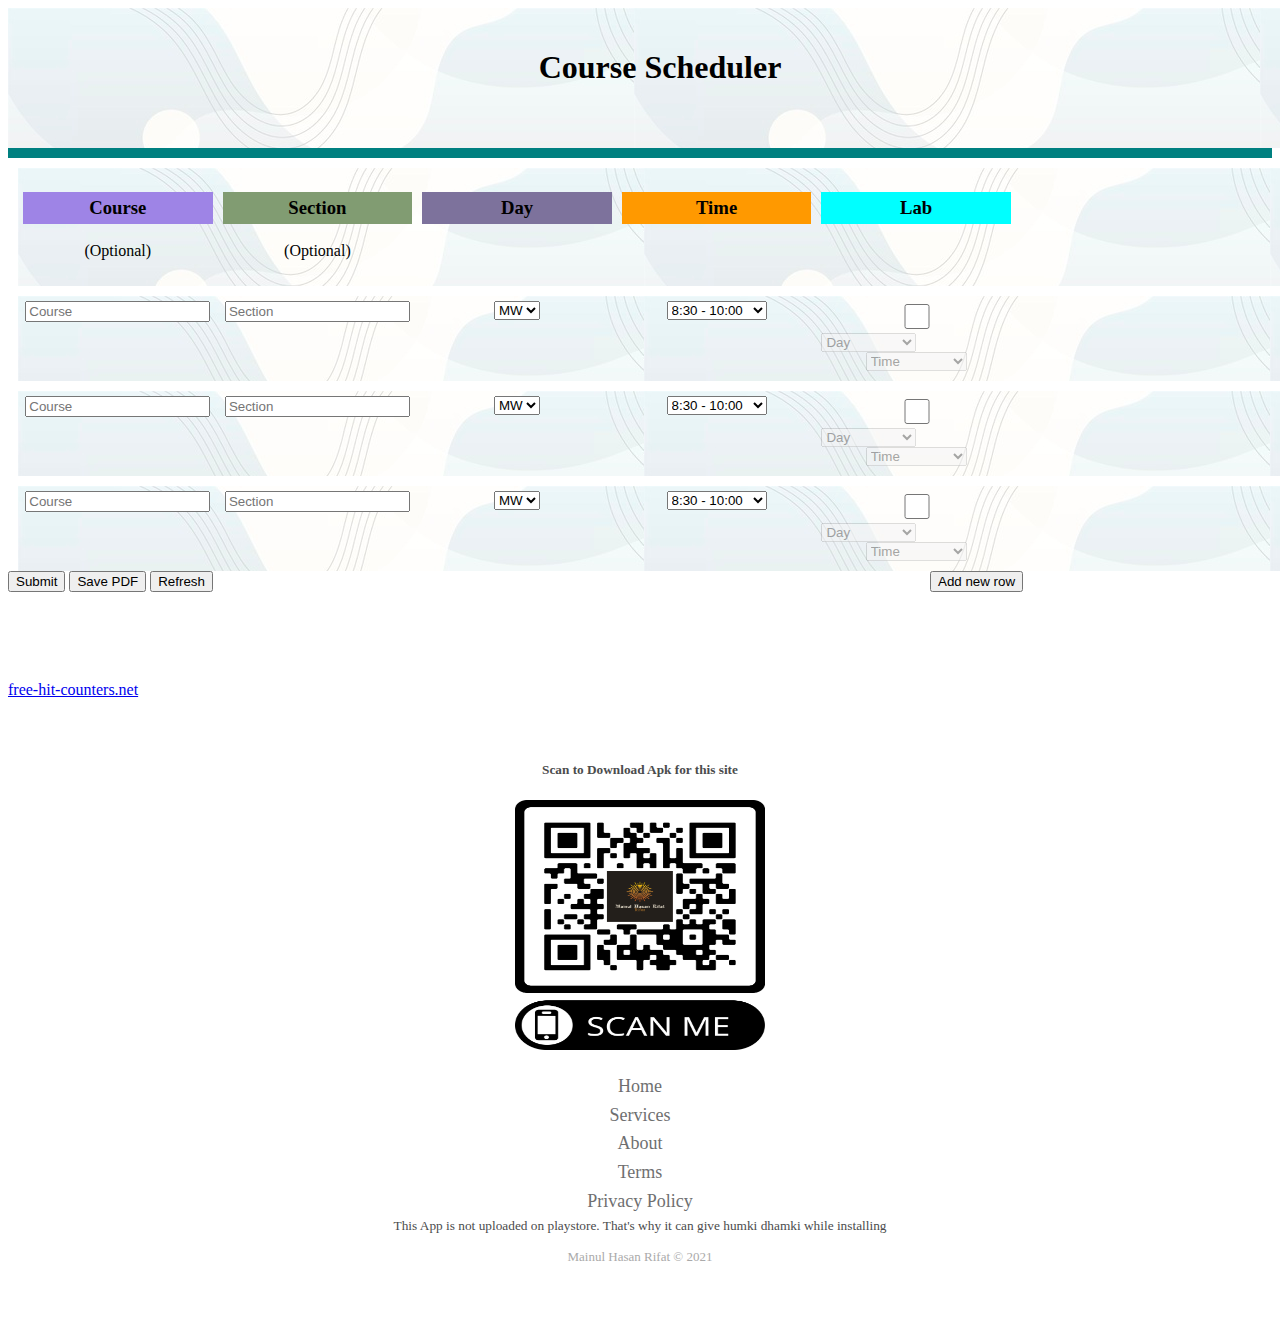
<file: index.html>
<!DOCTYPE html>
<html lang="en">
<head>
   
    <title>Course Schduler</title>
    <link rel="stylesheet" href="style.css">
    <script src="script.js">
    </script>
    <link href="https://cdn.jsdelivr.net/npm/bootstrap@5.1.1/dist/css/bootstrap.min.css" rel="stylesheet" integrity="sha384-F3w7mX95PdgyTmZZMECAngseQB83DfGTowi0iMjiWaeVhAn4FJkqJByhZMI3AhiU" crossorigin="anonymous">
</head>
<body>
    
    
<!--<img src="header.png" alt="" class="head">-->
<div class="head">
    <h1 >Course Scheduler</h1> 
</div>
<!--<h1 class="head">Course Scheduler</h1>-->
<div class="border">
</div>



<section class="sections"><!--headers-->
   <div class="div1">
       <h3 style="background-color: rgb(158, 132, 230);padding: 5px;">Course</h3>
       <p>(Optional)</p>
   </div>
   <div class="div1">
       <h3 style="background-color: rgb(129, 156, 114);padding: 5px;">Section</h3>
       <p>(Optional)</p>
   </div>
   <div class="div1" >
    <h3 style="background-color: rgb(125, 114, 156);padding: 5px;">Day</h3>
</div>
   <div class="div1">
       <h3 style="background-color: rgb(255, 153, 0); padding: 5px;">Time</h3>
   </div>
   <div class="div1">
    <h3 style="background-color: aqua; padding: 5px;">Lab</h3>
</div>

</section>


<section class="sections"><!--Values part-->
    <div class="div1">
        <input type="text" class="form-control" placeholder="Course">
    </div>
    <div class="div1"><!--Section part-->
        <input type="text"  class="form-control" placeholder="Section">
    </div>
    <div class="div1"><!--Days part-->
       

        <select class="form-select" aria-label="Default select example"  id="days1">
            <option value="MW">MW</option>
            <option value="ST">ST</option>
            <option value="TR">TR</option>
            <option value="SR">SR</option>
          </select>
    </div>

    <div class="div1" ><!--Time part-->
        <select class="form-select" aria-label="Default select example" id="time1">
            <option value="1"> 8:30 - 10:00</option>
            <option value="2">10:10 - 11:40</option>
            <option value="3">11:50 - 1:20</option>
            <option value="4">1:30 - 3:00</option>
            <option value="5">3:10 - 4:40</option>
          </select>
    </div>
    <div class="div1"><!--Lab part-->
        <div type="checkbox" >
            <input onclick="myFunction(1)"  class="form-check-input" type="checkbox" value="" id="flexCheckDefault">
        </div>
            <select class="form-select" aria-label="Disabled select example" disabled id="l1">
                <option selected>Day</option>
                <option value="M">M</option>
                <option value="W">W</option>
                <option value="T">T</option>
                <option value="R">R</option>
                <option value="S">S</option>
              </select>
              <select  class="form-select" aria-label="Disabled select example" disabled >
                <option selected>Time</option>
                <option value="1"> 8:00 - 10:00</option>
                <option value="2"> 8:00 - 11:00</option>
                 <option value="3">10:10 - 12:10</option>
                <option value="4">10:10 - 1:10</option>
                <option value="5">1:30 - 3:30</option>
                 <option value="6">4:50 - 6:50</option>
                 <option value="7">4:50 - 7:50</option>
              </select>
          
    </div>
    <!-- New Div-->  <!--First row ended-->
</section>

<section class="sections"><!--Values part-->
    <div class="div1">
        <input type="text"  class="form-control" placeholder="Course">
    </div>
    <div class="div1"><!--Section part-->
        <input type="text"  class="form-control" placeholder="Section">
    </div>
    <div class="div1" ><!--Days part-->
       

        <select class="form-select" aria-label="Default select example" id="days2">
            <option value="MW">MW</option>
            <option value="ST">ST</option>
            <option value="TR">TR</option>
            <option value="SR">SR</option>
          </select>
    </div>

    <div class="div1" ><!--Time part-->
        <select class="form-select" aria-label="Default select example" id="time2">
            <option value="1"> 8:30 - 10:00</option>
            <option value="2">10:10 - 11:40</option>
            <option value="3">11:50 - 1:20</option>
            <option value="4">1:30 - 3:00</option>
            <option value="5">3:10 - 4:40</option>
          </select>
    </div>
    <div class="div1"><!--Lab part-->
        <div type="checkbox" >
            <input onclick="myFunction(2)"  class="form-check-input" type="checkbox" value="" id="flexCheckDefault">
        </div>
            <select class="form-select" aria-label="Disabled select example" disabled id="l1">
                <option selected>Day</option>
                <option value="M">M</option>
                <option value="W">W</option>
                <option value="T">T</option>
                <option value="R">R</option>
                <option value="S">S</option>
              </select>
              <select  class="form-select" aria-label="Disabled select example" disabled>
                <option selected>Time</option>
                <option value="1"> 8:00 - 10:00</option>
                <option value="2"> 8:00 - 11:00</option>
                 <option value="3">10:10 - 12:10</option>
                <option value="4">10:10 - 1:10</option>
                <option value="5">1:30 - 3:30</option>
                 <option value="6">4:50 - 6:50</option>
                 <option value="7">4:50 - 7:50</option>
              </select>
          
    </div>
    <!-- New Div--> <!--Second row ended-->
</section>

<section class="sections"><!--Values part-->
    <div class="div1">
        <input type="text" class="form-control" placeholder="Course">
    </div>
    <div class="div1"><!--Section part-->
        <input type="text"  class="form-control" placeholder="Section">
    </div>
    <div class="div1" ><!--3rd Days part-->
       
<!--Third row -->
        <select class="form-select" aria-label="Default select example" id="days3">
            <option value="MW">MW</option>
            <option value="ST">ST</option>
            <option value="TR">TR</option>
            <option value="SR">SR</option>
          </select>
    </div>

    <div class="div1" ><!--Time part-->
        <select class="form-select" aria-label="Default select example" id="time3">
            <option value="1"> 8:30 - 10:00</option>
            <option value="2">10:10 - 11:40</option>
            <option value="3">11:50 - 1:20</option>
            <option value="4">1:30 - 3:00</option>
            <option value="5">3:10 - 4:40</option>
          </select>
    </div>
    <div class="div1"><!--Lab part-->
        <div type="checkbox" >
            <input onclick="myFunction(3)"  class="form-check-input" type="checkbox" value="" id="flexCheckDefault">
        </div> <!--3rd Lab days row -->
            <select class="form-select" aria-label="Disabled select example" disabled id="l1">
                <option selected>Day</option>
                <option value="M">M</option>
                <option value="W">W</option>
                <option value="T">T</option>
                <option value="R">R</option>
                <option value="S">S</option>
              </select><!--Lab time row -->
              <select  class="form-select" aria-label="Disabled select example" disabled>
                <option selected>Time</option>
                <option value="1"> 8:00 - 10:00</option>
                <option value="2"> 8:00 - 11:00</option>
                 <option value="3">10:10 - 12:10</option>
                <option value="4">10:10 - 1:10</option>
                <option value="5">1:30 - 3:30</option>
                 <option value="6">4:50 - 6:50</option>
                 <option value="7">4:50 - 7:50</option>
              </select>
          
    </div>
    <!-- New Div-->  <!--Third row ended-->
</section>
<!--Fourst part starts here-->
<section id="new1" class="sections" style="display: none;"><!--Values part-->
    <div class="div1">
        <input type="text" class="form-control" placeholder="Course">
    </div>
    <div class="div1"><!--Section part-->
        <input type="text"  class="form-control" placeholder="Section">
    </div>
    <div class="div1" ><!--4th Days part-->
       
<!--Fourth row -->
        <select class="form-select" aria-label="Default select example" id="days4">
            <option value="MW">MW</option>
            <option value="ST">ST</option>
            <option value="TR">TR</option>
            <option value="SR">SR</option>
          </select>
    </div>

    <div class="div1" ><!--Time part-->
        <select class="form-select" aria-label="Default select example" id="time4">
            <option value="1"> 8:30 - 10:00</option>
            <option value="2">10:10 - 11:40</option>
            <option value="3">11:50 - 1:20</option>
            <option value="4">1:30 - 3:00</option>
            <option value="5">3:10 - 4:40</option>
          </select>
    </div>
    <div class="div1"><!--Lab part-->
        <div type="checkbox" >
            <input onclick="myFunction(4)"  class="form-check-input" type="checkbox" value="" id="flexCheckDefault">
        </div> <!--4th Lab days row -->
            <select class="form-select" aria-label="Disabled select example" disabled id="l1">
                <option selected>Day</option>
                <option value="M">M</option>
                <option value="W">W</option>
                <option value="T">T</option>
                <option value="R">R</option>
                <option value="S">S</option>
              </select><!--Lab time row -->
              <select  class="form-select" aria-label="Disabled select example" disabled>
                <option selected>Time</option>
                <option value="1"> 8:00 - 10:00</option>
                <option value="2"> 8:00 - 11:00</option>
                 <option value="3">10:10 - 12:10</option>
                <option value="4">10:10 - 1:10</option>
                <option value="5">1:30 - 3:30</option>
                 <option value="6">4:50 - 6:50</option>
                 <option value="7">4:50 - 7:50</option>
              </select>
          
    </div>
    <!-- New Div-->  <!--Fourth row ended-->
</section>
<section id="new2" class="sections" style="display: none;"><!--Values part-->
    <div class="div1">
        <input type="text" class="form-control" placeholder="Course">
    </div>
    <div class="div1"><!--Section part-->
        <input type="text"  class="form-control" placeholder="Section">
    </div>
    <div class="div1" ><!--4th Days part-->
       
<!--Fourth row -->
        <select class="form-select" aria-label="Default select example" id="days5">
            <option value="MW">MW</option>
            <option value="ST">ST</option>
            <option value="TR">TR</option>
            <option value="SR">SR</option>
          </select>
    </div>

    <div class="div1" ><!--Time part-->
        <select class="form-select" aria-label="Default select example" id="time5">
            <option value="1"> 8:30 - 10:00</option>
            <option value="2">10:10 - 11:40</option>
            <option value="3">11:50 - 1:20</option>
            <option value="4">1:30 - 3:00</option>
            <option value="5">3:10 - 4:40</option>
          </select>
    </div>
    <div class="div1"><!--Lab part-->
        <div type="checkbox" >
            <input onclick="myFunction(5)"  class="form-check-input" type="checkbox" value="" id="flexCheckDefault">
        </div> <!--5th Lab days row -->
            <select class="form-select" aria-label="Disabled select example" disabled id="l1">
                <option selected>Day</option>
                <option value="M">M</option>
                <option value="W">W</option>
                <option value="T">T</option>
                <option value="R">R</option>
                <option value="S">S</option>
              </select><!--Lab time row -->
              <select  class="form-select" aria-label="Disabled select example" disabled>
                <option selected>Time</option>
                <option value="1"> 8:00 - 10:00</option>
                <option value="2"> 8:00 - 11:00</option>
                 <option value="3">10:10 - 12:10</option>
                <option value="4">10:10 - 1:10</option>
                <option value="5">1:30 - 3:30</option>
                 <option value="6">4:50 - 6:50</option>
                 <option value="7">4:50 - 7:50</option>
              </select>
          
    </div>
    <!-- New Div-->  <!--Fifth row ended-->
</section>

<section class="btns">
    <div id="btn">
        <button onclick="btnClicked()" class="btn btn-primary">Submit</button>

        <button onclick="window.print()" class="btn btn-dark">Save PDF</button>

        <a href="https://mainulhasan05.github.io/Course-Schduler-EWU-/">
            <button type="button" class="btn btn-info">Refresh</button>
        </a>
    </div>
    <div id="btn" >
        <button style="margin-left: 290px; margin-bottom: 5px;"  onclick="createNew()" class="btn btn-warning">Add new row</button>

            <button id="removebtn" onclick="remove()" type="button" class="btn btn-danger" style="display: none;">Remove Row</button>
        
           


        

    </div>
</section>

    
    


    
</div>

    
    

<p id="text" style="display:none">Checkbox is CHECKED!</p>

<section class="sections1">
    <p id="output"></p>
</section>







<footer >
    <a href='https://free-hit-counters.net/' >free-hit-counters.net</a> <script type='text/javascript' src='https://www.freevisitorcounters.com/auth.php?id=d9b6a7094f51c2c3c89c3e17a37d808c1752ecb9'></script>
    <script type="text/javascript" src="https://www.freevisitorcounters.com/en/home/counter/870853/t/11"></script>

</footer>








<div class="footer-basic">
    <footer>
        <div class="social">
            <h5>Scan to Download Apk for this site</h5>
            <!-- <a href="#"><i class="icon ion-social-instagram"></i></a><a href="#"><i class="icon ion-social-snapchat"></i></a><a href="#"><i class="icon ion-social-twitter"></i></a><a href="#"><i class="icon ion-social-facebook"></i></a></div> -->
            <img src="apkDownload.png" alt="" id="qr">

        <ul class="list-inline">
            <li class="list-inline-item"><a href="#">Home</a></li>
            <li class="list-inline-item"><a href="#">Services</a></li>
            <li class="list-inline-item"><a href="#">About</a></li>
            <li class="list-inline-item"><a href="#">Terms</a></li>
            <li class="list-inline-item"><a href="#">Privacy Policy</a></li>
        </ul>
        <small>This App is not uploaded on playstore. That's why it can give humki dhamki while installing
        </small>
        <p class="copyright">Mainul Hasan Rifat © 2021</p>
    </footer>
</div>
<script src="https://cdnjs.cloudflare.com/ajax/libs/jquery/3.2.1/jquery.min.js"></script>
<script src="https://cdnjs.cloudflare.com/ajax/libs/twitter-bootstrap/4.1.3/js/bootstrap.bundle.min.js"></script>




</body>
</html>
</file>
<file: style.css>
.nav{
  height: 30px;
  width: 100px;
}
.head{
    width: 100%;
    height: 100px;
    margin-bottom: 0px;
    background-image: url("bc.jpg");
    text-align: center;
    padding: 20px;
}
.border{
    background-color: teal;
    height: 10px;
}

.sections{
    width: 100%;
    float:left;
    margin-top: 10px;
    margin-left: 10px;
    margin-right: 10px;
    background-image: url("bc.jpg");
}
.sections1{
    width: 100%;
    float:left;
    margin-top: 10px;
    margin-left: 10px;
    margin-right: 10px;
}
.div1{
    width: 15%;
    float: left;
    text-align: center;
    margin:5px;
    padding-bottom: 5px;
}
.div2{
background-color: blue;
}
/* #btn{
    border: none;
    background-color: yellow;
    margin-left: 450px;
    margin-top: 20px;
    text-align: center;
    font-size: 30px;
    font-weight: 700;
    font-family: 'Lucida Sans', 'Lucida Sans Regular', 'Lucida Grande', 'Lucida Sans Unicode', Geneva, Verdana, sans-serif;
    width: 180px;
} */

#output{
    font-size: 30px;
    text-align: center;
}
#Lab,#l1{
    text-align: left;
    width: 50%;
    float:left;
    text-align: left;
}
#flexCheckDefault{
    width: 50px;
    height: 25px;
}
 #removebtn{
    margin-left: 290px;
} 
.btns{
    width: 100%;
    float: left;
}
#btn{
    width: 50%;
    height: 50px;
    float: left;
}
#output{
    box-shadow: 10px 10px 40px gray;
    width: 50%;
    height: 100%;
    text-align: center;
    border-radius: 10px;
    margin-top: 50px;
    margin-left: 25%;
    transition: width 2s, height 4s;
    
    float:center;
}
#output:hover{
    width: 70%;
    height: 80%;
}
#out{
    text-align: center;
}
#qr{
    width: 250px;
    height: 250px;
}




.footer-basic {
    padding:40px 0;
    background-color:#ffffff;
    color:#4b4c4d;
  }
  
  .footer-basic ul {
    padding:0;
    list-style:none;
    text-align:center;
    font-size:18px;
    line-height:1.6;
    margin-bottom:0;
  }
  
  .footer-basic li {
    padding:0 10px;
  }
  
  .footer-basic ul a {
    color:inherit;
    text-decoration:none;
    opacity:0.8;
  }
  
  .footer-basic ul a:hover {
    opacity:1;
  }
  
  .footer-basic .social {
    text-align:center;
    padding-bottom:25px;
  }
  
  .footer-basic .social > a {
    font-size:24px;
    width:40px;
    height:40px;
    line-height:40px;
    display:inline-block;
    text-align:center;
    border-radius:50%;
    border:1px solid #ccc;
    margin:0 8px;
    color:inherit;
    opacity:0.75;
  }
  
  .footer-basic .social > a:hover {
    opacity:0.9;
  }
  
  .footer-basic .copyright {
    margin-top:15px;
    text-align:center;
    font-size:13px;
    color:#aaa;
    margin-bottom:0;
  }
</file>
